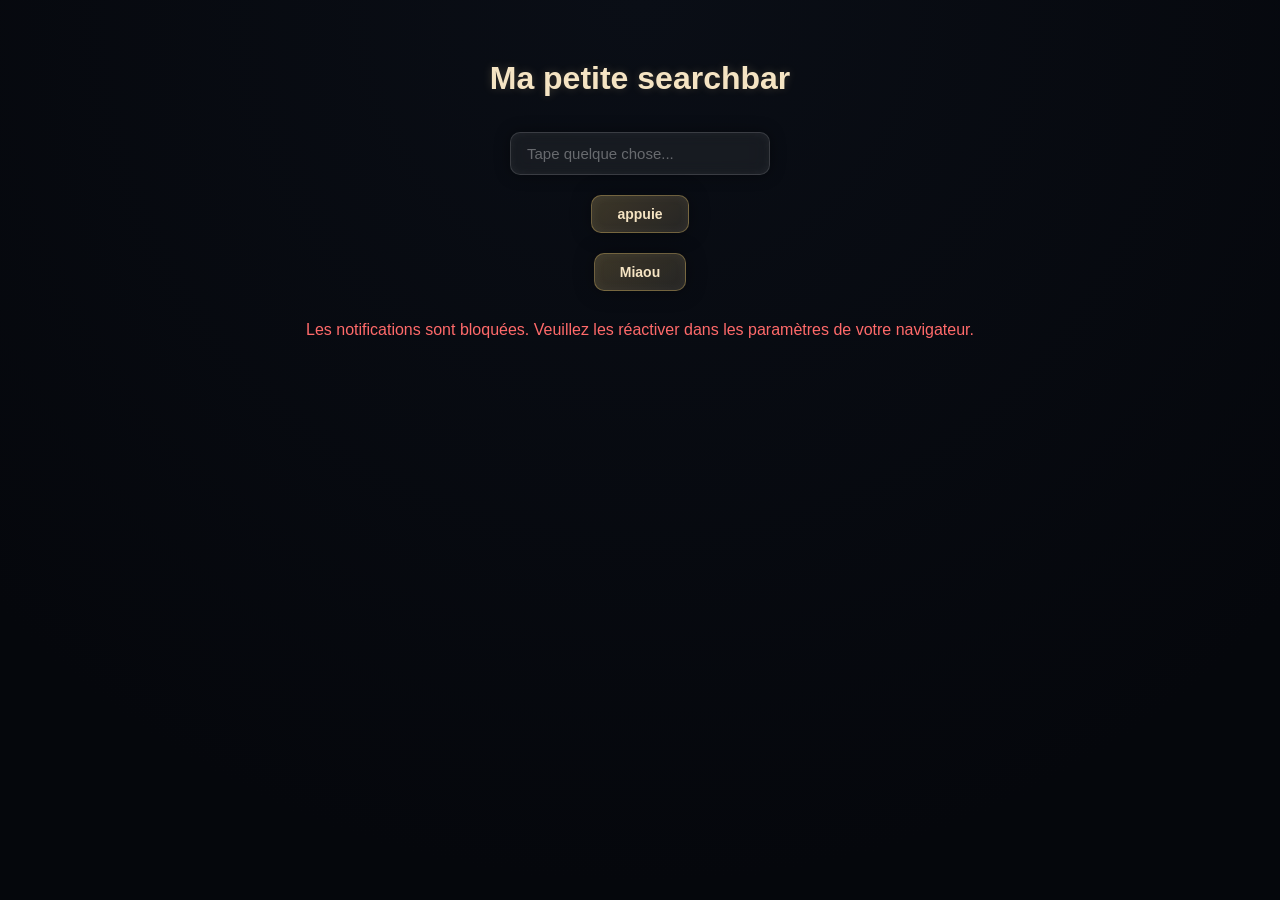
<file: index.html>
<!DOCTYPE html>
<html lang="fr">

<head>
  <meta charset="UTF-8">
  <meta name="viewport" content="width=device-width, initial-scale=1.0">
  <title>Test Input</title>
  <link rel="stylesheet" href="style.css">
  <link rel="manifest" href="manifest.json">
</head>

<body>

  <h1>Ma petite searchbar</h1>
  <input type="text" id="city-input" placeholder="Tape quelque chose...">
  <button id="search-btn">appuie</button>
  <button id="notify-btn">Miaou</button>
  <div id="weather-section" class="hidden">

    <div class="weather-card">
      <h2 id="city-name" class="city-title"></h2>
      <div id="weather-icon" class="icon"></div>
      <p id="temperature" class="big-temp"></p>
    </div>

    <div class="details-card">
      <h3>Détails</h3>

      <div class="detail">
        <span class="label">Vent :</span>
        <span id="wind"></span>
      </div>

      <div class="detail">
        <span class="label">Humidité :</span>
        <span id="humidity"></span>
      </div>

      <div class="detail">
        <span class="label">Ressenti :</span>
        <span id="feels-like"></span>
      </div>
    </div>

    <div class="hourly-card">
      <h3>Prévision horaire</h3>
      <div id="hourly-list"></div>
    </div>
  </div>
  <p id="loading" class="hidden">Chargement...</p>
  <p id="error-message" class="hidden"></p>
  <script src="app.js"></script>

</body>

</html>
</file>
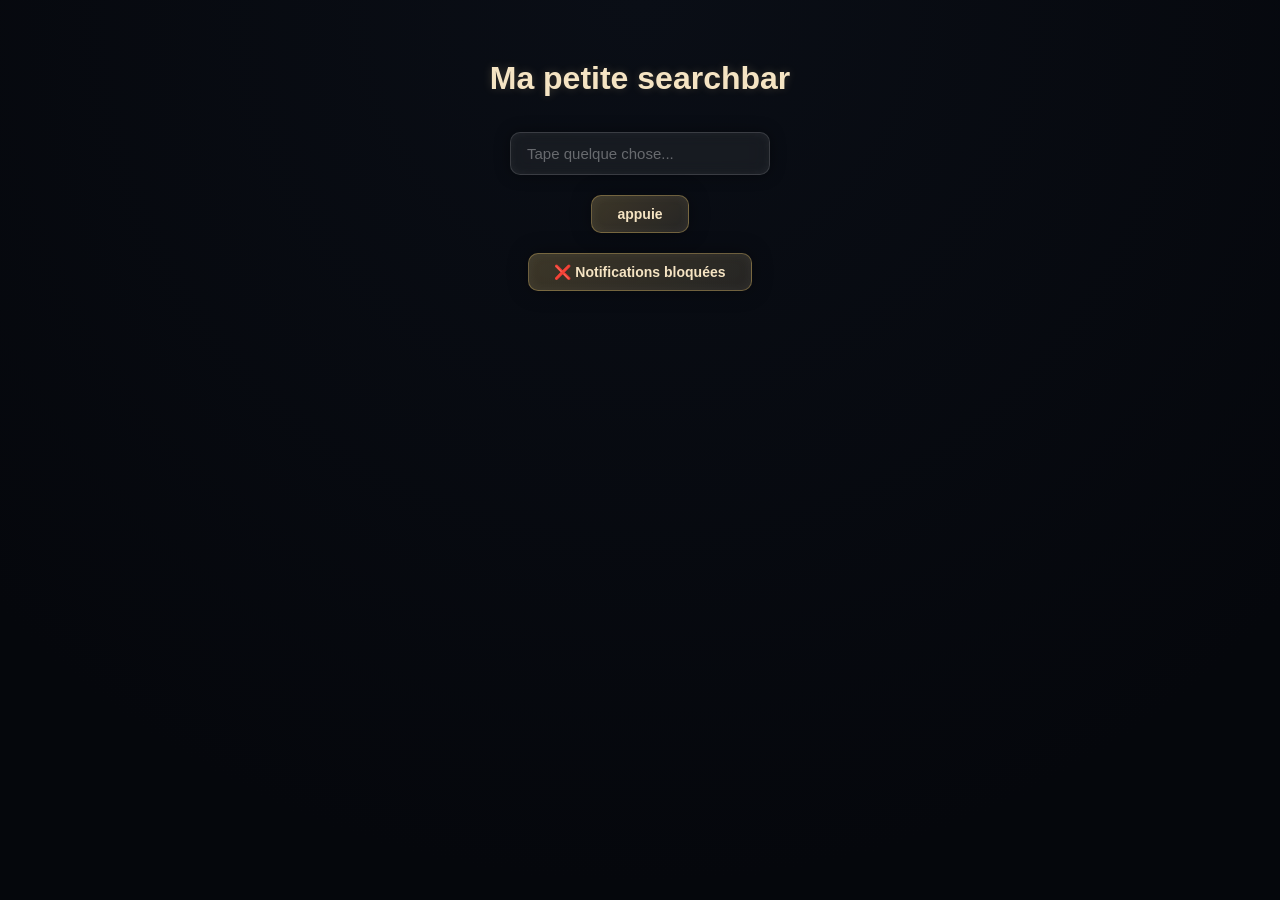
<file: Base TP3/Base TP3/index.html>
<!DOCTYPE html>
<html lang="fr">

<head>
  <meta charset="UTF-8">
  <meta name="viewport" content="width=device-width, initial-scale=1.0">
  <title>Test Input</title>
  <link rel="stylesheet" href="style.css">
</head>

<body>

  <h1>Ma petite searchbar</h1>
  <input type="text" id="city-input" placeholder="Tape quelque chose...">
  <button id="search-btn">appuie</button>
  <button id="notify-btn">Miaou</button>
  <div id="weather-section" class="hidden">

    <div class="weather-card">
      <h2 id="city-name" class="city-title"></h2>
      <div id="weather-icon" class="icon"></div>
      <p id="temperature" class="big-temp"></p>
    </div>

    <div class="details-card">
      <h3>Détails</h3>

      <div class="detail">
        <span class="label">Vent :</span>
        <span id="wind"></span>
      </div>

      <div class="detail">
        <span class="label">Humidité :</span>
        <span id="humidity"></span>
      </div>

      <div class="detail">
        <span class="label">Ressenti :</span>
        <span id="feels-like"></span>
      </div>
    </div>

    <div class="hourly-card">
      <h3>Prévision horaire</h3>
      <div id="hourly-list"></div>
    </div>
  </div>
  <p id="loading" class="hidden">Chargement...</p>
  <p id="error-message" class="hidden"></p>
  <script src="app.js"></script>

</body>

</html>
</file>
<file: style.css>
/* ======================================
   RESET + BODY
====================================== */
* {
  margin: 0;
  padding: 0;
  box-sizing: border-box;
}

body {
  min-height: 100vh;
  display: flex;
  flex-direction: column;
  justify-content: flex-start;
  align-items: center;

  padding-top: 60px; /* centre visuel */
  font-family: "Inter", sans-serif;

  background: radial-gradient(circle at top, #0a0e16, #05070c 80%);
  color: #f5e4c3;
}

/* ======================================
   TITRE
====================================== */
h1 {
  margin-bottom: 25px;
  font-size: 32px;
  font-weight: 800;
  text-shadow: 0 0 10px rgba(255,220,150,0.2);
}

/* ======================================
   BLOC RECHERCHE (input + boutons)
====================================== */
#city-input,
#search-btn,
#notify-btn {
  display: block;
  margin: 10px auto;   /* centre + espace */
}

#city-input {
  width: 260px;
  padding: 12px 16px;
  border-radius: 10px;
  border: 1px solid rgba(255,255,255,0.15);

  background: rgba(255,255,255,0.06);
  backdrop-filter: blur(8px);

  color: #fff;
  font-size: 15px;

  box-shadow: inset 0 0 10px rgba(255,255,255,0.05),
              0 0 15px rgba(0,0,0,0.4);
}

#city-input::placeholder {
  color: rgba(255,255,255,0.35);
}

/* ======================================
   BUTTON STYLING
====================================== */
button {
  padding: 10px 25px;
  border-radius: 10px;
  border: 1px solid rgba(215,183,104,0.4);

  background: linear-gradient(
    140deg,
    rgba(215,183,104,0.25),
    rgba(255,220,160,0.12)
  );
  backdrop-filter: blur(6px);

  color: #f5e4c3;
  font-weight: 700;
  font-size: 14px;
  cursor: pointer;

  box-shadow: 0 0 20px rgba(0,0,0,0.35),
              inset 0 0 12px rgba(255,255,255,0.05);

  transition: 0.2s ease;
  margin-bottom: 12px; /* espace supplémentaire */
}

button:hover {
  transform: translateY(-2px);
  box-shadow: 0 0 28px rgba(215,183,104,0.5);
}

button:active {
  transform: scale(0.96);
}

/* ======================================
   SECTIONS METEO (cachées au début)
====================================== */
.hidden {
  display: none;
}

/* Conteneur météo */
#weather-section {
  margin-top: 40px;
  width: 90%;
  max-width: 450px;

  padding: 20px;
  border-radius: 15px;

  background: rgba(255,255,255,0.06);
  backdrop-filter: blur(10px);

  box-shadow: 0 0 25px rgba(0,0,0,0.4);
}

/* TITRES SECTIONS */
#weather-section h3 {
  margin: 15px 0 10px;
  text-shadow: 0 0 10px rgba(255,220,160,0.2);
}

/* Carte météo */
.weather-card {
  text-align: center;
  margin-bottom: 20px;
}

.city-title {
  font-size: 22px;
  font-weight: bold;
  margin-bottom: 8px;
}

.big-temp {
  font-size: 40px;
  margin-top: 10px;
}

.icon {
  font-size: 40px;
  margin: 5px;
}

/* Détails */
.detail {
  display: flex;
  justify-content: space-between;
  margin-bottom: 8px;
}

/* Prévisions horaires */
.hourly-card {
  margin-top: 20px;
}

#hourly-list {
  display: flex;
  gap: 10px;
}

.hourly-item {
  flex: 1;
  text-align: center;

  background: rgba(255,255,255,0.08);
  padding: 10px;
  border-radius: 10px;
}

/* Alertes météo */
.rain-alert {
  border: 2px solid rgba(80,150,255,0.5);
}

.temp-alert {
  border: 2px solid rgba(255,120,80,0.5);
}

/* Messages */
#loading,
#error-message {
  margin-top: 20px;
  font-size: 16px;
}

#error-message {
  color: #ff6a6a;
}
</file>
<file: Base TP3/Base TP3/style.css>
/* ======================================
   RESET + BODY
====================================== */
* {
  margin: 0;
  padding: 0;
  box-sizing: border-box;
}

body {
  min-height: 100vh;
  display: flex;
  flex-direction: column;
  justify-content: flex-start;
  align-items: center;

  padding-top: 60px; /* centre visuel */
  font-family: "Inter", sans-serif;

  background: radial-gradient(circle at top, #0a0e16, #05070c 80%);
  color: #f5e4c3;
}

/* ======================================
   TITRE
====================================== */
h1 {
  margin-bottom: 25px;
  font-size: 32px;
  font-weight: 800;
  text-shadow: 0 0 10px rgba(255,220,150,0.2);
}

/* ======================================
   BLOC RECHERCHE (input + boutons)
====================================== */
#city-input,
#search-btn,
#notify-btn {
  display: block;
  margin: 10px auto;   /* centre + espace */
}

#city-input {
  width: 260px;
  padding: 12px 16px;
  border-radius: 10px;
  border: 1px solid rgba(255,255,255,0.15);

  background: rgba(255,255,255,0.06);
  backdrop-filter: blur(8px);

  color: #fff;
  font-size: 15px;

  box-shadow: inset 0 0 10px rgba(255,255,255,0.05),
              0 0 15px rgba(0,0,0,0.4);
}

#city-input::placeholder {
  color: rgba(255,255,255,0.35);
}

/* ======================================
   BUTTON STYLING
====================================== */
button {
  padding: 10px 25px;
  border-radius: 10px;
  border: 1px solid rgba(215,183,104,0.4);

  background: linear-gradient(
    140deg,
    rgba(215,183,104,0.25),
    rgba(255,220,160,0.12)
  );
  backdrop-filter: blur(6px);

  color: #f5e4c3;
  font-weight: 700;
  font-size: 14px;
  cursor: pointer;

  box-shadow: 0 0 20px rgba(0,0,0,0.35),
              inset 0 0 12px rgba(255,255,255,0.05);

  transition: 0.2s ease;
  margin-bottom: 12px; /* espace supplémentaire */
}

button:hover {
  transform: translateY(-2px);
  box-shadow: 0 0 28px rgba(215,183,104,0.5);
}

button:active {
  transform: scale(0.96);
}

/* ======================================
   SECTIONS METEO (cachées au début)
====================================== */
.hidden {
  display: none;
}

/* Conteneur météo */
#weather-section {
  margin-top: 40px;
  width: 90%;
  max-width: 450px;

  padding: 20px;
  border-radius: 15px;

  background: rgba(255,255,255,0.06);
  backdrop-filter: blur(10px);

  box-shadow: 0 0 25px rgba(0,0,0,0.4);
}

/* TITRES SECTIONS */
#weather-section h3 {
  margin: 15px 0 10px;
  text-shadow: 0 0 10px rgba(255,220,160,0.2);
}

/* Carte météo */
.weather-card {
  text-align: center;
  margin-bottom: 20px;
}

.city-title {
  font-size: 22px;
  font-weight: bold;
  margin-bottom: 8px;
}

.big-temp {
  font-size: 40px;
  margin-top: 10px;
}

.icon {
  font-size: 40px;
  margin: 5px;
}

/* Détails */
.detail {
  display: flex;
  justify-content: space-between;
  margin-bottom: 8px;
}

/* Prévisions horaires */
.hourly-card {
  margin-top: 20px;
}

#hourly-list {
  display: flex;
  gap: 10px;
}

.hourly-item {
  flex: 1;
  text-align: center;

  background: rgba(255,255,255,0.08);
  padding: 10px;
  border-radius: 10px;
}

/* Alertes météo */
.rain-alert {
  border: 2px solid rgba(80,150,255,0.5);
}

.temp-alert {
  border: 2px solid rgba(255,120,80,0.5);
}

/* Messages */
#loading,
#error-message {
  margin-top: 20px;
  font-size: 16px;
}

#error-message {
  color: #ff6a6a;
}
</file>
